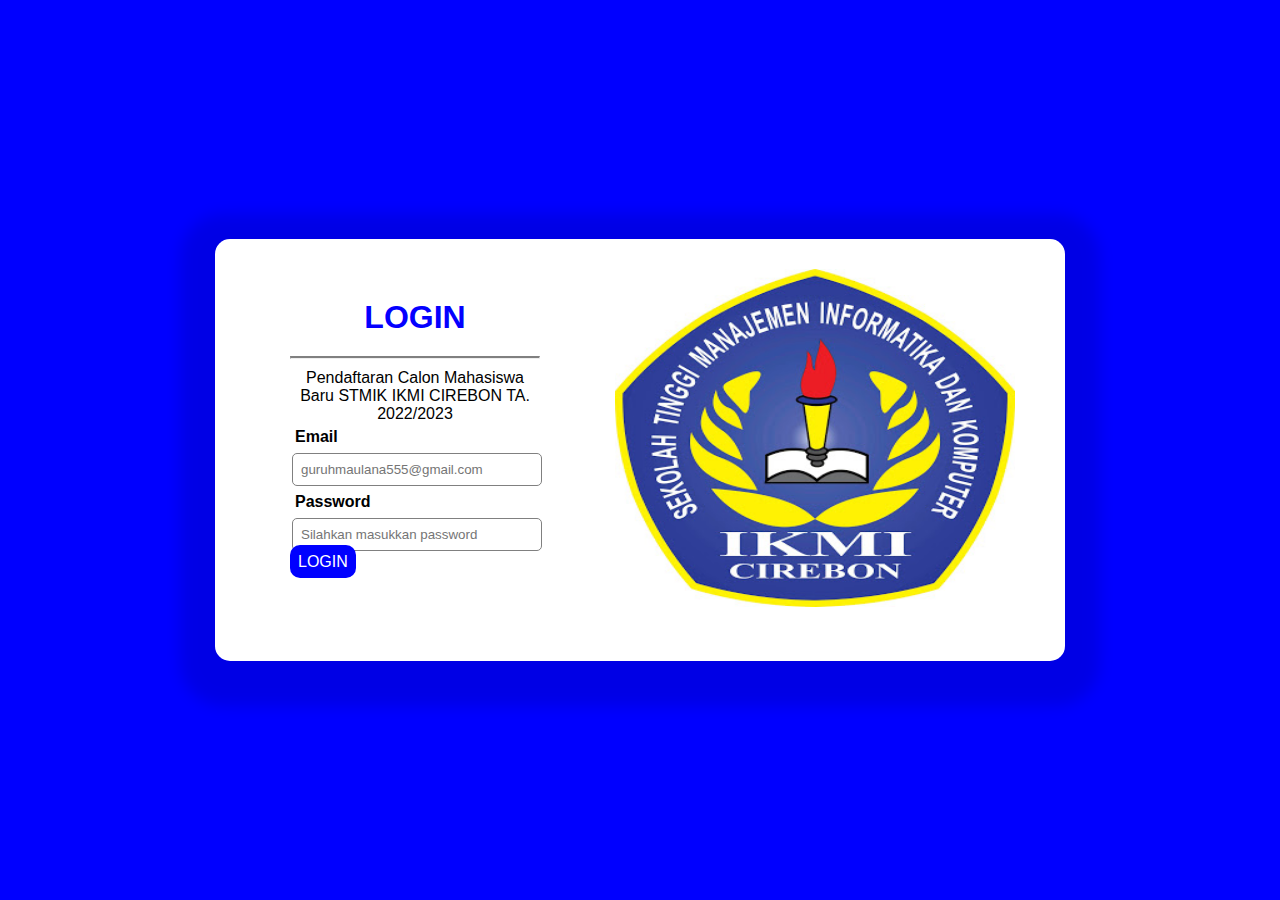
<file: index.html>
<!DOCTYPE html>
<html lang="en">
<head>
    <meta charset="UTF-8">
    <meta http-equiv="X-UA-Compatible" content="IE=edge">
    <meta name="viewport" content="width=device-width, initial-scale=1.0">
    <title>Login Pendaftaran</title>
    <link rel="stylesheet" href="style.css">
<body>
    <div class="container">
        <div class="login">
            <form action="">
                <h1>Login</h1>
                <hr>
                <p>Pendaftaran Calon Mahasiswa Baru STMIK IKMI CIREBON TA. 2022/2023 </p>
                <label for="">Email</label>
                <input type="email" placeholder="guruhmaulana555@gmail.com" required>
                <label for="">Password</label>
                <input type="password" placeholder="Silahkan masukkan password">
                <a href="submit.html">LOGIN</a>
            </form>
        </div>
        <div class="right">
            <img src="img/logo.jpg" alt="logo stmik ikmi cirebon">
        </div>
    </div>
</body>
</html>
</file>
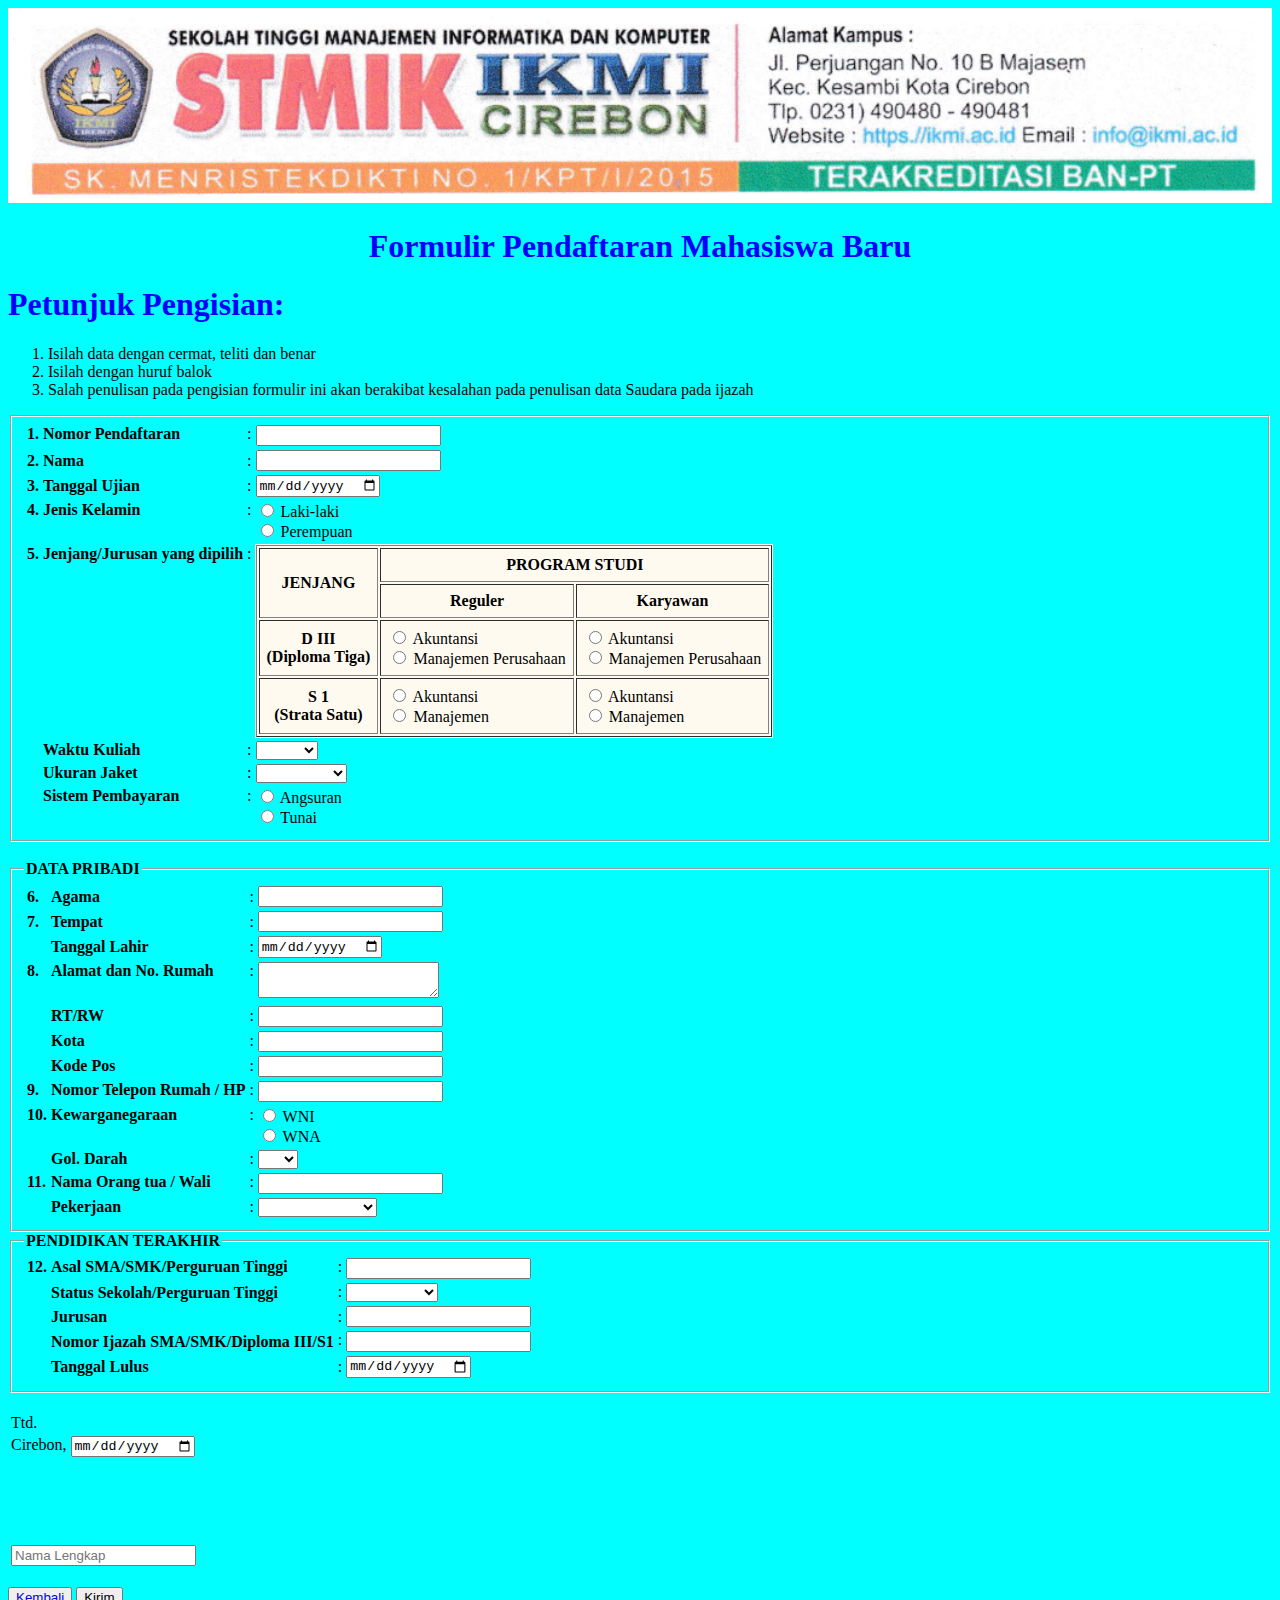
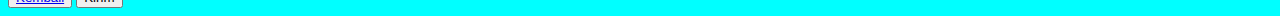
<file: submit.html>
<!DOCTYPE html>
<html>
<head>
	<meta charset="utf-8">
	<meta name="viewport" content="width=device-width, initial-scale=1">
	<title>Formulir Registrasi</title>

    <link rel="stylesheet" href="styleguruh.css">
</head>
<body>
	<img src="img/cop-surat.png" width="100%">
	<h1 align="center" class="heading">Formulir Pendaftaran Mahasiswa Baru</h1>
	<h1 class="heading">Petunjuk Pengisian:</h1>
	<ol>
		<li>Isilah data dengan cermat, teliti dan benar</li>
		<li>Isilah dengan huruf balok</li>
		<li>Salah penulisan pada pengisian formulir ini akan berakibat kesalahan pada penulisan data Saudara pada ijazah</li>
	</ol>
    <form>
		<fieldset>
			<table>
				<tr>
					<th align="left" valign="top" width="5">1.</th>
					<th align="left" valign="top">Nomor Pendaftaran</th>
					<td valign="top">:</td>
					<td valign="top"><input type="text" name="no_pendaftaran" maxlength="7"></td>
				</tr> 
                <tr>
					<th align="left">2.</th>
					<th align="left">Nama</th>
					<td>:</td>
					<td><input type="text" name="nama" maxlength="30"></td>
				</tr>
                <tr>
					<th align="left">3.</th>
					<th align="left">Tanggal Ujian</th>
					<td>:</td>
					<td><input type="date" name="tgl_ujian"></td>
				</tr>
				<tr>
					<th align="left" valign="top">4.</th>
					<th align="left" valign="top">Jenis Kelamin</th>
					<td valign="top">:</td>
					<td>
						<input type="radio" name="jk" value="Laki-laki"> Laki-laki <br>
						<input type="radio" name="jk" value="Perempuan"> Perempuan
					</td>
				</tr>
				<tr>
					<th align="left" valign="top">5.</th>
					<th align="left" valign="top">Jenjang/Jurusan yang dipilih</th>
					<td valign="top">:</td>
					<td class="jenjang">
						<table border="1" cellpadding="7" width="100%">
							<thead>
								<tr>
									<th rowspan="2">JENJANG</th>
									<th colspan="2">PROGRAM STUDI</th>
								</tr>
								<tr>
									<th>Reguler</th>
									<th>Karyawan</th>
								</tr>
							</thead>
							<tbody>
								<tr>
									<th>
										D III <br>
										(Diploma Tiga)
									</th>
									<td>
										<input type="radio" name="jenjang" value="Akuntansi Reguler D3"> Akuntansi <br>
										<input type="radio" name="jenjang" value="Manajemen Perusahaan Reguler D3"> Manajemen Perusahaan
									</td>
									<td>
										<input type="radio" name="jenjang" value="Akuntansi Karyawan D3"> Akuntansi <br>
										<input type="radio" name="jenjang" value="Manajemen Perusahaan Karyawan D3"> Manajemen Perusahaan
									</td>
								</tr>
								<tr>
									<th>
										S 1 <br>
										(Strata Satu)
									</th>
									<td>
										<input type="radio" name="jenjang" value="Akuntansi Reguler S1"> Akuntansi <br>
										<input type="radio" name="jenjang" value="Manajemen Reguler S1"> Manajemen
									</td>
									<td>
										<input type="radio" name="jenjang" value="Akuntansi Karyawan S1 "> Akuntansi <br>
										<input type="radio" name="jenjang" value="Manajemen Karyawan S1 "> Manajemen
									</td>
								</tr>
							</tbody>
						</table>
					</td>
				</tr>
				<tr>
					<th></th>
					<th align="left" valign="top">Waktu Kuliah</th>
					<td valign="top">:</td>
					<td>
						<select name="waktu">
							<option value=""></option>
							<option value="Pagi">Pagi</option>
							<option value="Sore">Sore</option>
							<option value="Malam">Malam</option>
						</select>
					</td>
				</tr>
				<tr>
					<th></th>
					<th align="left" valign="top">Ukuran Jaket</th>
					<td valign="top">:</td>
					<td>
						<select name="jaket">
							<option value=""></option>
							<option value="Small">Small</option>
							<option value="Medium">Medium</option>
							<option value="Large">Large</option>
							<option value="Extra Large">Extra Large</option>
						</select>
					</td>
				</tr>
				<tr>
					<th></th>
					<th align="left" valign="top">Sistem Pembayaran</th>
					<td valign="top">:</td>
					<td>
						<input type="radio" name="sistem_pb" value="Angsuran"> Angsuran <br>
						<input type="radio" name="sistem_pb" value="Tunai"> Tunai
					</td>
				</tr>
			</table>
		</fieldset>
		<br>
		<fieldset>
			<legend><b>DATA PRIBADI</b></legend>
			<table>
				<tr>
					<th align="left" width="5">6.</th>
					<th align="left">Agama</th>
					<td>:</td>
					<td><input type="text" name="agama" maxlength="14"></td>
				</tr>
				<tr>
					<th align="left">7.</th>
					<th align="left">Tempat</th>
					<td>:</td>
					<td><input type="text" name="tempat_lahir" maxlength="14"></td>
				</tr>
				<tr>
					<th></th>
					<th align="left">Tanggal Lahir</th>
					<td>:</td>
					<td><input type="date" name="tanggal_lahir"></td>
				</tr>
				<tr>
					<th align="left" valign="top">8.</th>
					<th align="left" valign="top">Alamat dan No. Rumah</th>
					<td valign="top">:</td>
					<td><textarea name="alamat"></textarea></td>
				</tr>
				<tr>
					<th></th>
					<th align="left">RT/RW</th>
					<td>:</td>
					<td><input type="text" name="rtrw" maxlength="10"></td>
				</tr>
				<tr>
					<th></th>
					<th align="left">Kota</th>
					<td>:</td>
					<td><input type="text" name="kota" maxlength="6"></td>
				</tr>
				<tr>
					<th></th>
					<th align="left">Kode Pos</th>
					<td>:</td>
					<td><input type="text" name="kode_pos" maxlength="5"></td>
				</tr>
				<tr>
					<th align="left" valign="top">9.</th>
					<th align="left" valign="top">Nomor Telepon Rumah / HP</th>
					<td valign="top">:</td>
					<td valign="top"><input type="text" name="no_telp" maxlength="15"></td>
				</tr>
				<tr>
					<th align="left" valign="top">10. </th>
					<th align="left" valign="top">Kewarganegaraan</th>
					<td valign="top">:</td>
					<td>
						<input type="radio" name="kewarganegaraan" value="WNI"> WNI <br>
						<input type="radio" name="kewarganegaraan" value="WNA"> WNA
					</td>
				</tr>
				<tr>
					<th></th>
					<th align="left">Gol. Darah</th>
					<td>:</td>
					<td>
						<select name="goldarah">
							<option value=""></option>
							<option value="A">A</option>
							<option value="B">B</option>
							<option value="AB">AB</option>
							<option value="O">O</option>
						</select>
					</td>
				</tr>
				<tr>
					<th align="left" valign="top">11.</th>
					<th align="left" valign="top">Nama Orang tua / Wali</th>
					<td valign="top">:</td>
					<td valign="top"><input type="text" name="namaOrtuWali" maxlength="30"></td>
				</tr>
				<tr>
					<th></th>
					<th align="left" valign="top">Pekerjaan</th>
					<td valign="top">:</td>
					<td>
						<select name="pekerjaanOrtuWali">
							<option value=""></option>
							<option value="PNS/TNI/POLRI">PNS/TNI/POLRI</option>
							<option value="Swasta">Swasta</option>
							<option value="Wiraswasta">Wiraswasta</option>
							<option value="Lain-lain">Lain-lain</option>
						</select>
					</td>
				</tr>
			</table>
		</fieldset>
        <fieldset>
			<legend><b>PENDIDIKAN TERAKHIR</b></legend>
			<table>
				<tr>
					<th align="left" valign="top" width="5">12. </th>
					<th align="left" valign="top">Asal SMA/SMK/Perguruan Tinggi</th>
					<td valign="top">:</td>
					<td valign="top"><input type="text" name="asal_sekolah" maxlength="14"></td>
				</tr>
				<tr>
					<th></th>
					<th align="left">Status Sekolah/Perguruan Tinggi</th>
					<td valign="top">:</td>
					<td valign="top">
						<select name="status_sekolah">
							<option value=""></option>
							<option value="Negeri">Negeri</option>
							<option value="Swasta">Swasta</option>
							<option value="Luar Negeri">Luar Negeri</option>
						</select>
					</td>
				</tr>
				<tr>
					<th></th>
					<th align="left">Jurusan</th>
					<td>:</td>
					<td><input type="text" name="jurusan" maxlength="14"></td>
				</tr>
				<tr>
					<th></th>
					<th align="left">Nomor Ijazah SMA/SMK/Diploma III/S1</th>
					<td valign="top">:</td>
					<td valign="top"><input type="text" name="jurusan" maxlength="14"></td>
				</tr>
				<tr>
					<th></th>
					<th align="left">Tanggal Lulus</th>
					<td>:</td>
					<td><input type="date" name="tgl_lulus"></td>
				</tr>
			</table>
		</fieldset>
		<br>
		<table>
			<tr>
				<td>Ttd.</td>
			</tr>
			<tr>
				<td>Cirebon, <input type="date" name="tgl_ttd"></td>
			</tr>
			<tr>
				<td height="80px"></td>
			</tr>
			<tr>
				<td><input type="text" name="" placeholder="Nama Lengkap"></td>
			</tr>
		</table>
        <br>
		<button><a href="index.html">Kembali</a></button>
		<button type="submit">Kirim</button>
	</form>
</body>
</html>
</file>
<file: style.css>
* {
    margin: 0;
    padding: 0;
    box-sizing: border-box;
    font-family: 'Gill Sans', 'Gill Sans MT', Calibri, 'Trebuchet MS', sans-serif;
}

body {
    display: flex;
    justify-content: center;
    align-items: center;
    min-height: 100vh;
    background-color: blue;
}

.container {
    width: 100%;
    display: flex;
    max-width: 850px;
    background: #fff;
    border-radius: 15px;
    box-shadow: 0 10px 15px 35px rgba(0, 0, 0, 0.1)
}

.login {
    width: 400px;
}

form{
    width: 250px;
    margin: 60px auto;
}

h1 {
    margin: 20px;
    text-align: center;
    font-weight: bolder;
    text-transform: uppercase;
    color: rgb(4, 0, 255);
}

hr {
    border-top: 2px solid;
}

p { 
    text-align: center;
    margin-top: 10px;
}

 .right img {
    width: 400px;
    height: 80%;
    margin-top: 30px;
    border-top-right-radius: 15px;
    border-bottom-right-radius: 15px;
}

form label {
    display: block;
    font-size: 16px;
    font-weight: 600;
    padding: 5px;
}

input {
    width: 100%;
    margin: 2px;
    border: none;
    outline: none;
    padding: 8px;
    border-radius: 5px;
    border: 1px solid gray;
}

a {
    border: none;
    outline: none;
    padding: 8px;
    width: 252px;
    color: #fff;
    font-size: 16px;
    cursor: pointer;
    text-decoration: none;
    margin-bottom: 25px;
    border-radius: 10px;
    background-color: blue;
}

button:hover{
    background: rgba(214, 86, 64, 1);
}
</file>
<file: styleguruh.css>
.heading {
    color: blue;
}

body {
    background-color: aqua;
}

.jenjang {
    background-color: floralwhite;
}
</file>
